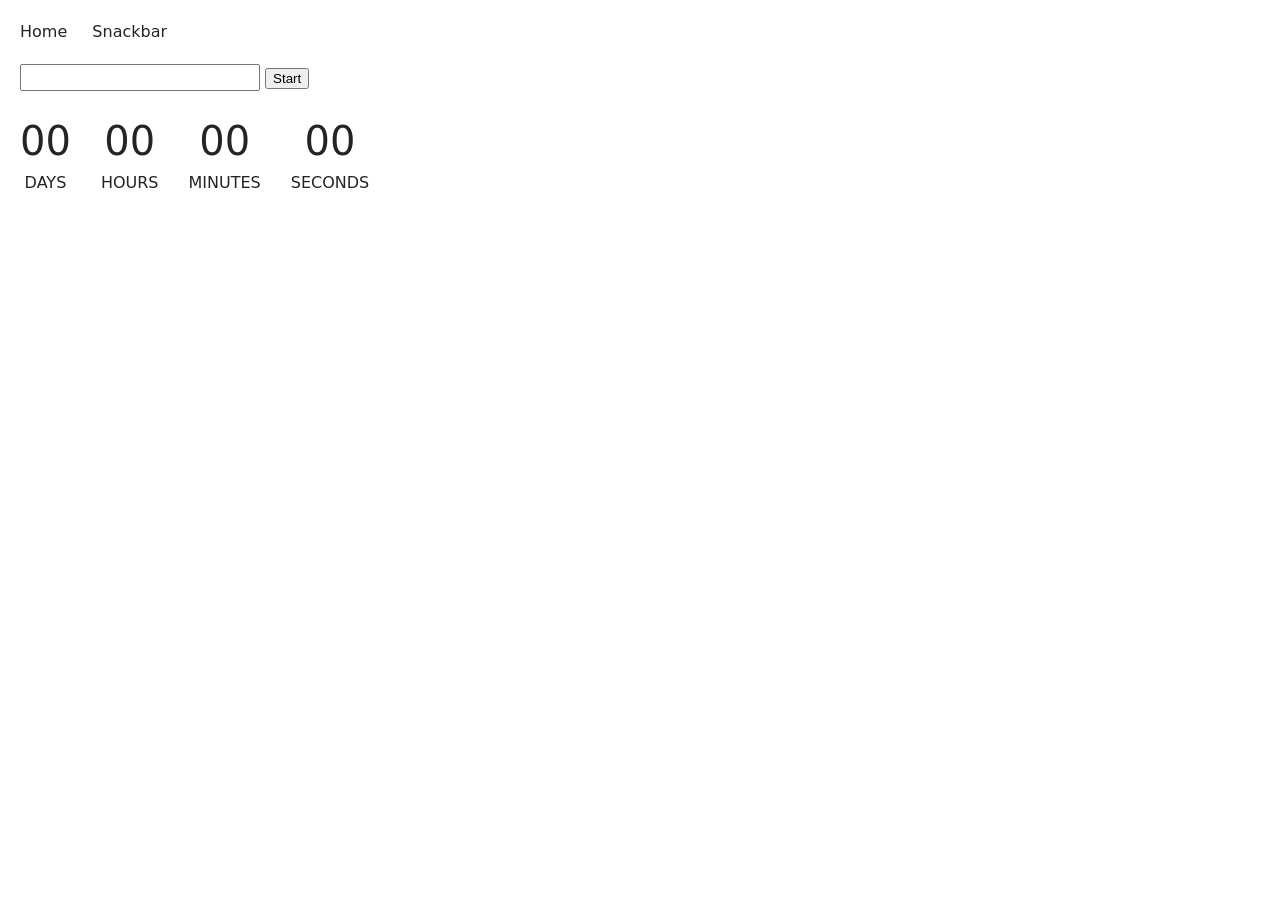
<file: src/1-timer.html>
<!doctype html>
<html lang="en">
  <head>
    <meta charset="UTF-8" />
    <meta name="viewport" content="width=device-width, initial-scale=1.0" />
    <title>Timer</title>
    <link rel="stylesheet" href="./css/styles.css" />
  </head>
  <body>
    <div class="pd-20">
      <nav class="nav-buttons">
        <a href="./index.html" class="nav-btn">Home</a>
        <a href="./2-snackbar.html" class="nav-btn">Snackbar</a>
      </nav>
      <div class="mb-20">
        <input type="text" id="datetime-picker" class="datetime-picker" />
        <button type="button" data-start>Start</button>
      </div>
      <div class="container">
        <div class="field">
          <span class="value" data-days>00</span>
          <span class="label">Days</span>
        </div>
        <div class="field">
          <span class="value" data-hours>00</span>
          <span class="label">Hours</span>
        </div>
        <div class="field">
          <span class="value" data-minutes>00</span>
          <span class="label">Minutes</span>
        </div>
        <div class="field">
          <span class="value" data-seconds>00</span>
          <span class="label">Seconds</span>
        </div>
      </div>
    </div>
    <script type="module" src="./js/1-timer.js"></script>
  </body>
</html>
</file>
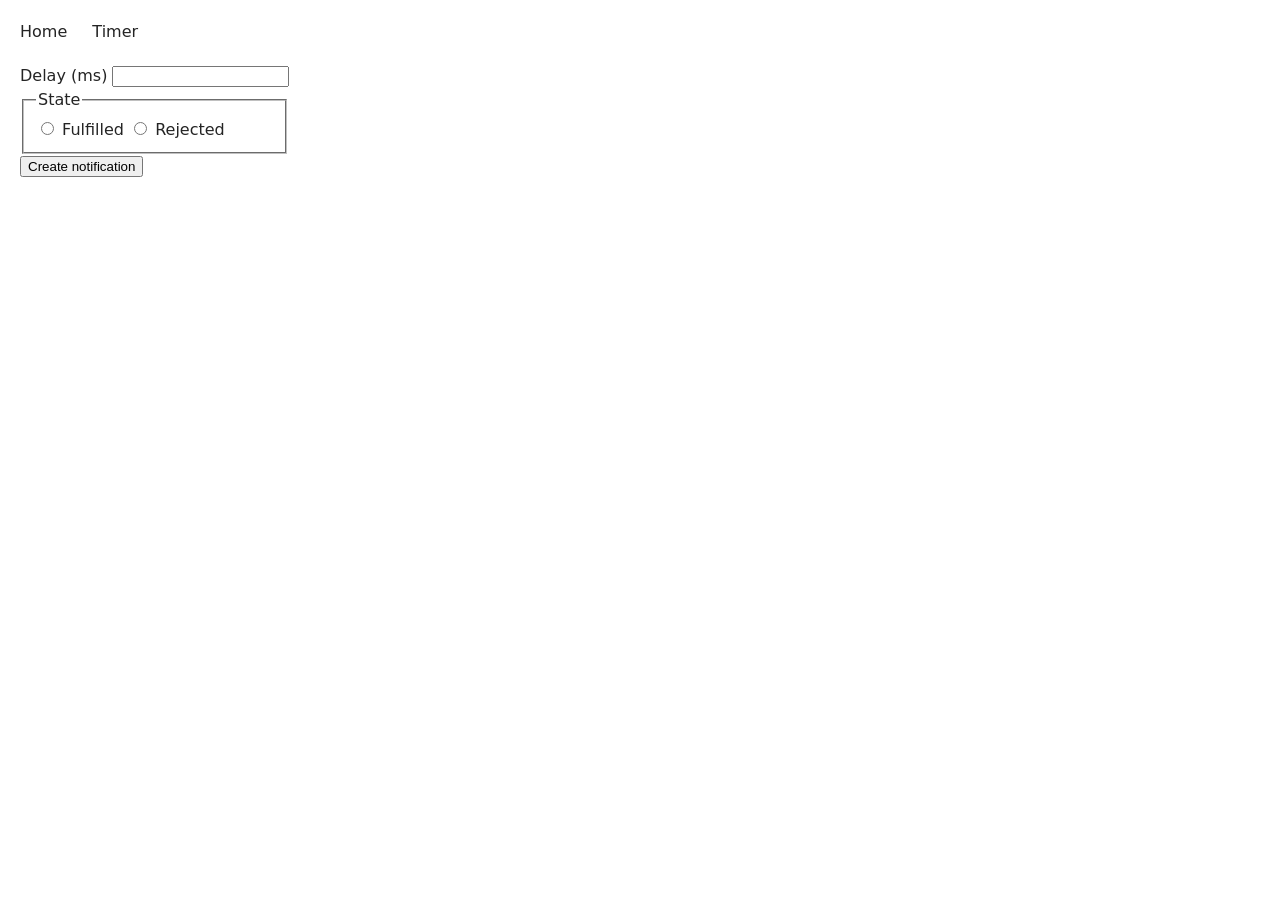
<file: src/2-snackbar.html>
<!doctype html>
<html lang="en">
  <head>
    <meta charset="UTF-8" />
    <meta name="viewport" content="width=device-width, initial-scale=1.0" />
    <title>Snackbar</title>
    <link rel="stylesheet" href="./css/styles.css" />
  </head>
  <body>
    <div class="pd-20">
      <nav class="nav-buttons">
        <a href="./index.html" class="nav-btn">Home</a>
        <a href="./1-timer.html" class="nav-btn">Timer</a>
      </nav>
      <div class="container">
        <form class="form">
          <label>
            Delay (ms)
            <input type="number" name="delay" required />
          </label>
          <fieldset>
            <legend>State</legend>
            <label>
              <input type="radio" name="state" value="fulfilled" required />
              Fulfilled
            </label>
            <label>
              <input type="radio" name="state" value="rejected" required />
              Rejected
            </label>
          </fieldset>
          <button type="submit" class="createbtn">Create notification</button>
        </form>
      </div>
    </div>
    <script type="module" src="./js/2-snackbar.js"></script>
  </body>
</html>
</file>
<file: src/css/styles.css>
/**
  |============================
  | include css partials with
  | default @import url()
  |============================
*/
/* Common styles */
@import url('./reset.css');
@import url('./base.css');
@import url('./animations.css');

/* Sections style */
@import url('./general.css');
@import url('./timer.css');
</file>
